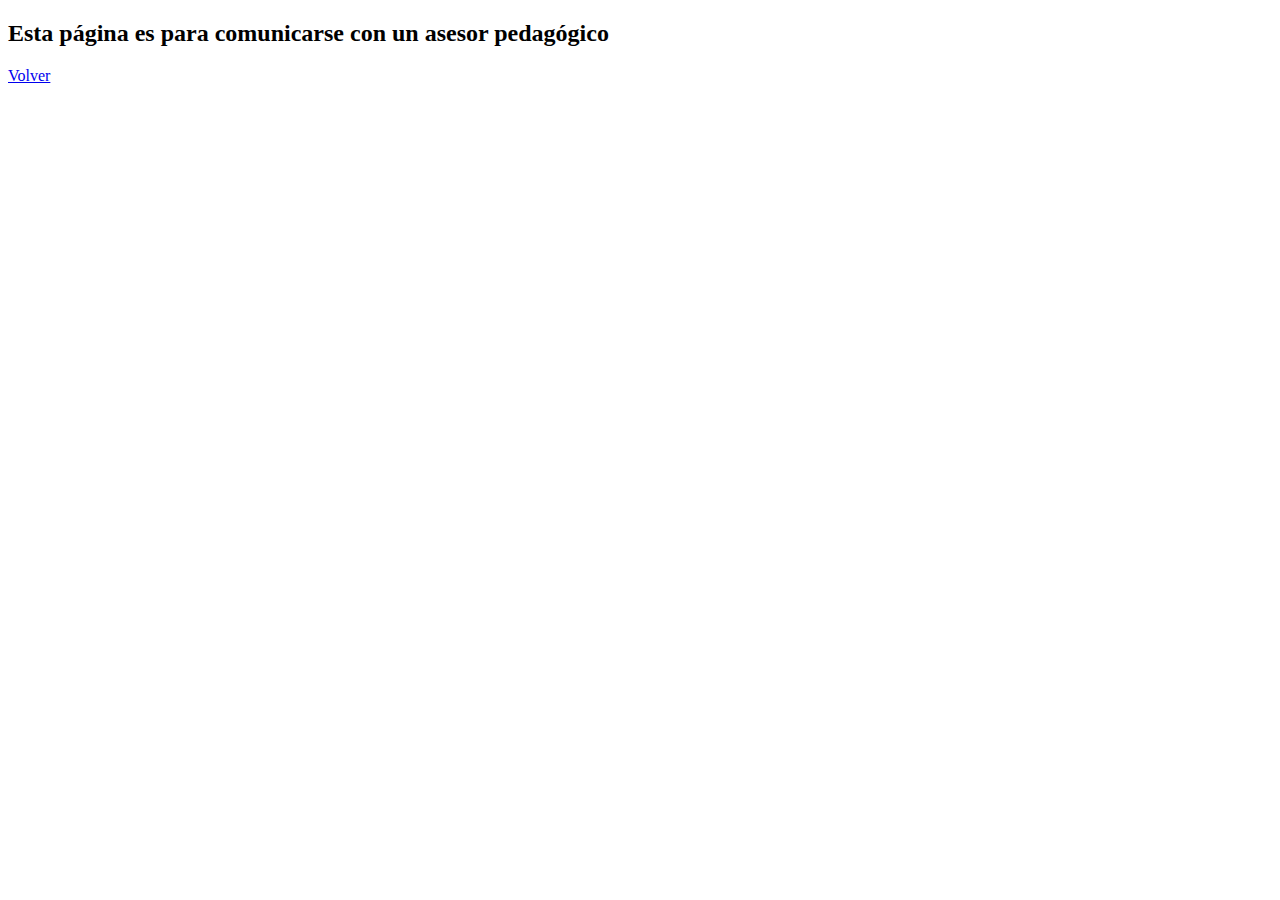
<file: contacto.html>
<!DOCTYPE html>
<html lang="en">
<head>
    <meta charset="UTF-8">
    <meta http-equiv="X-UA-Compatible" content="IE=edge">
    <meta name="viewport" content="width=device-width, initial-scale=1.0">
    <title>Document</title>
</head>
<body>
    <h2>Esta página es para comunicarse con un asesor pedagógico</h2>
    <a href="index.html">Volver</a>
</body>
</html>
</file>
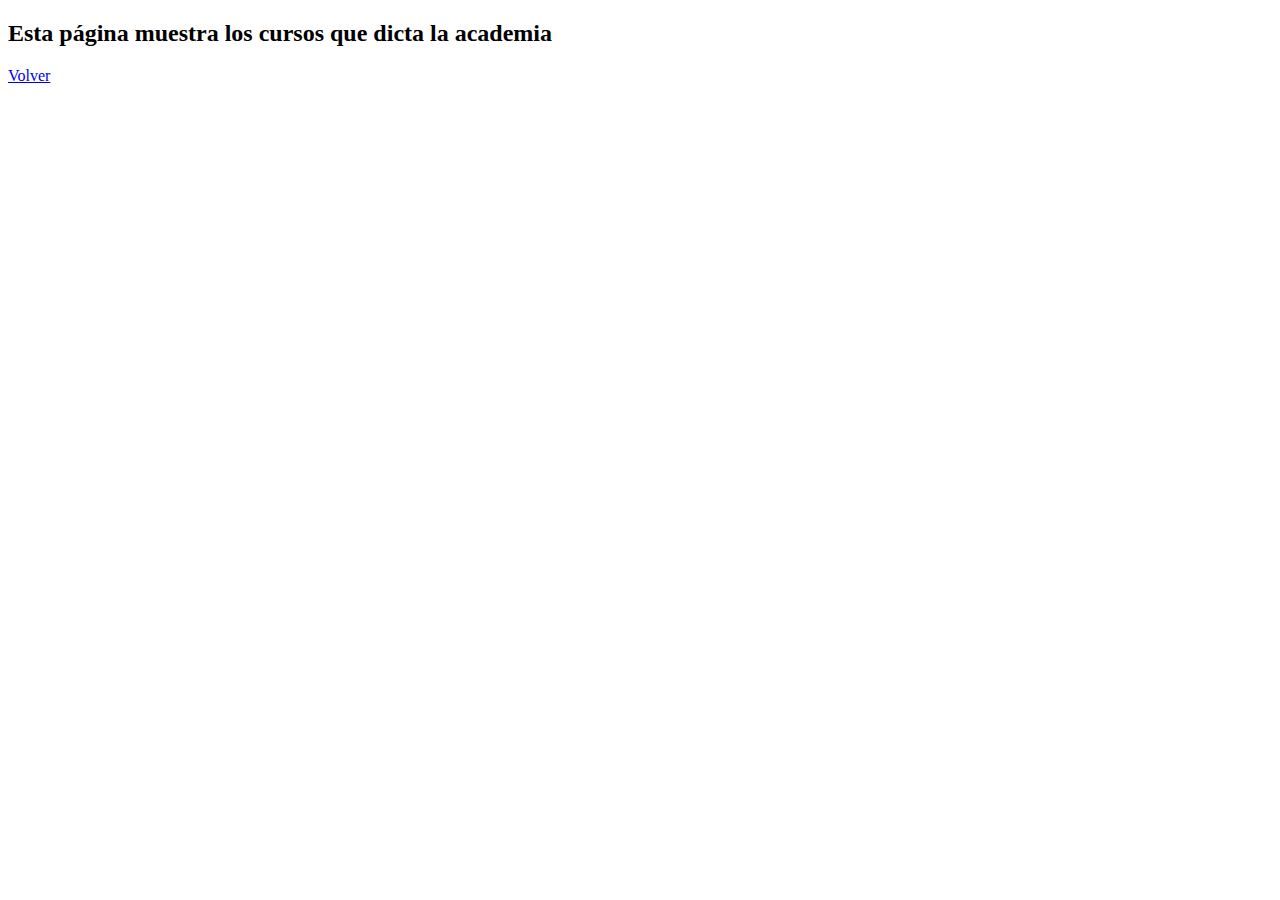
<file: cursos.html>
<!DOCTYPE html>
<html lang="en">
<head>
    <meta charset="UTF-8">
    <meta http-equiv="X-UA-Compatible" content="IE=edge">
    <meta name="viewport" content="width=device-width, initial-scale=1.0">
    <title>Document</title>
</head>
<body>
    <h2>Esta página muestra los cursos que dicta la academia</h2>
    <a href="index.html">Volver</a>
</body>
</html>
</file>
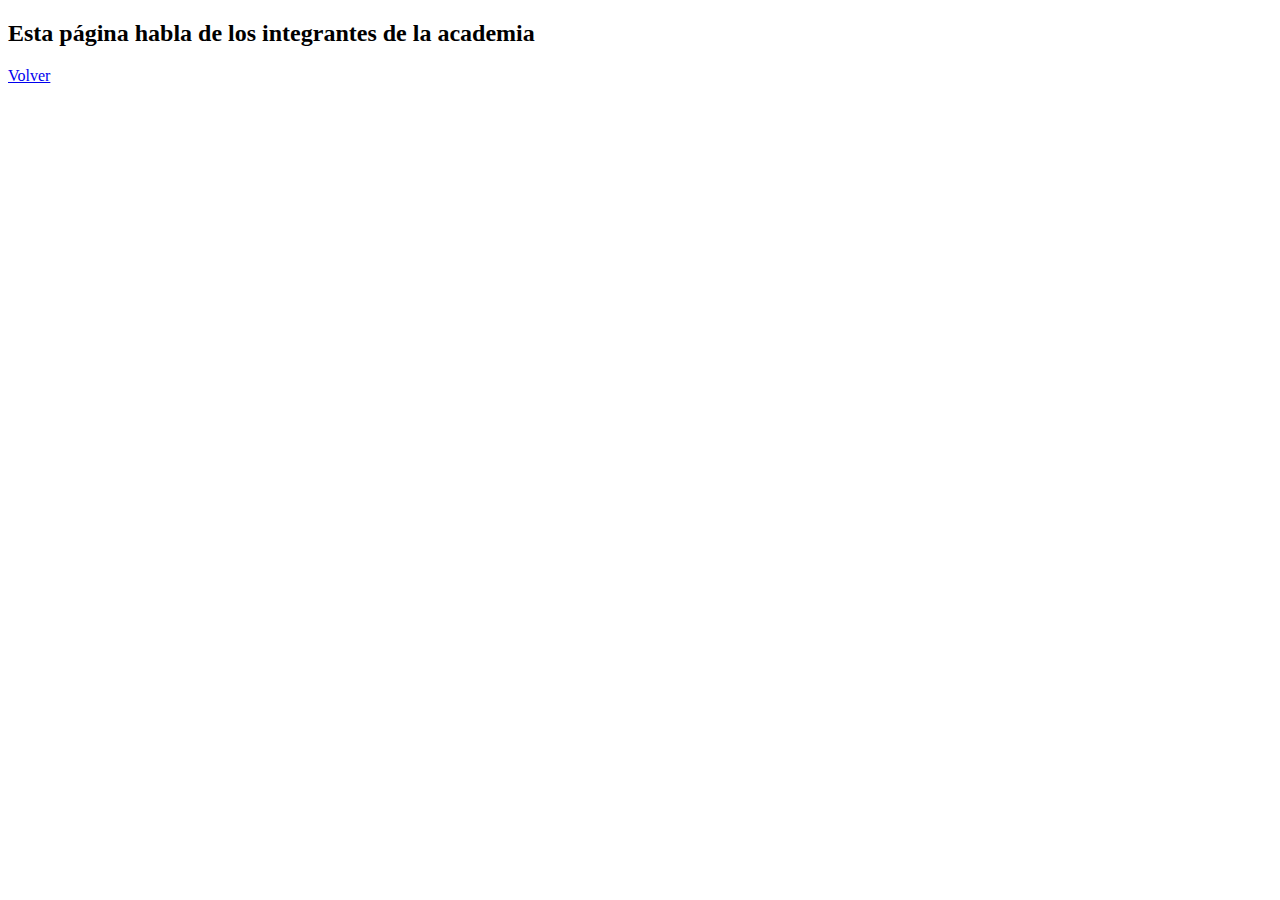
<file: nosotros.html>
<!DOCTYPE html>
<html lang="en">
<head>
    <meta charset="UTF-8">
    <meta http-equiv="X-UA-Compatible" content="IE=edge">
    <meta name="viewport" content="width=device-width, initial-scale=1.0">
    <title>Document</title>
</head>
<body>
    <h2>Esta página habla de los integrantes de la academia</h2>
    <a href="index.html">Volver</a>
</body>
</html>
</file>
